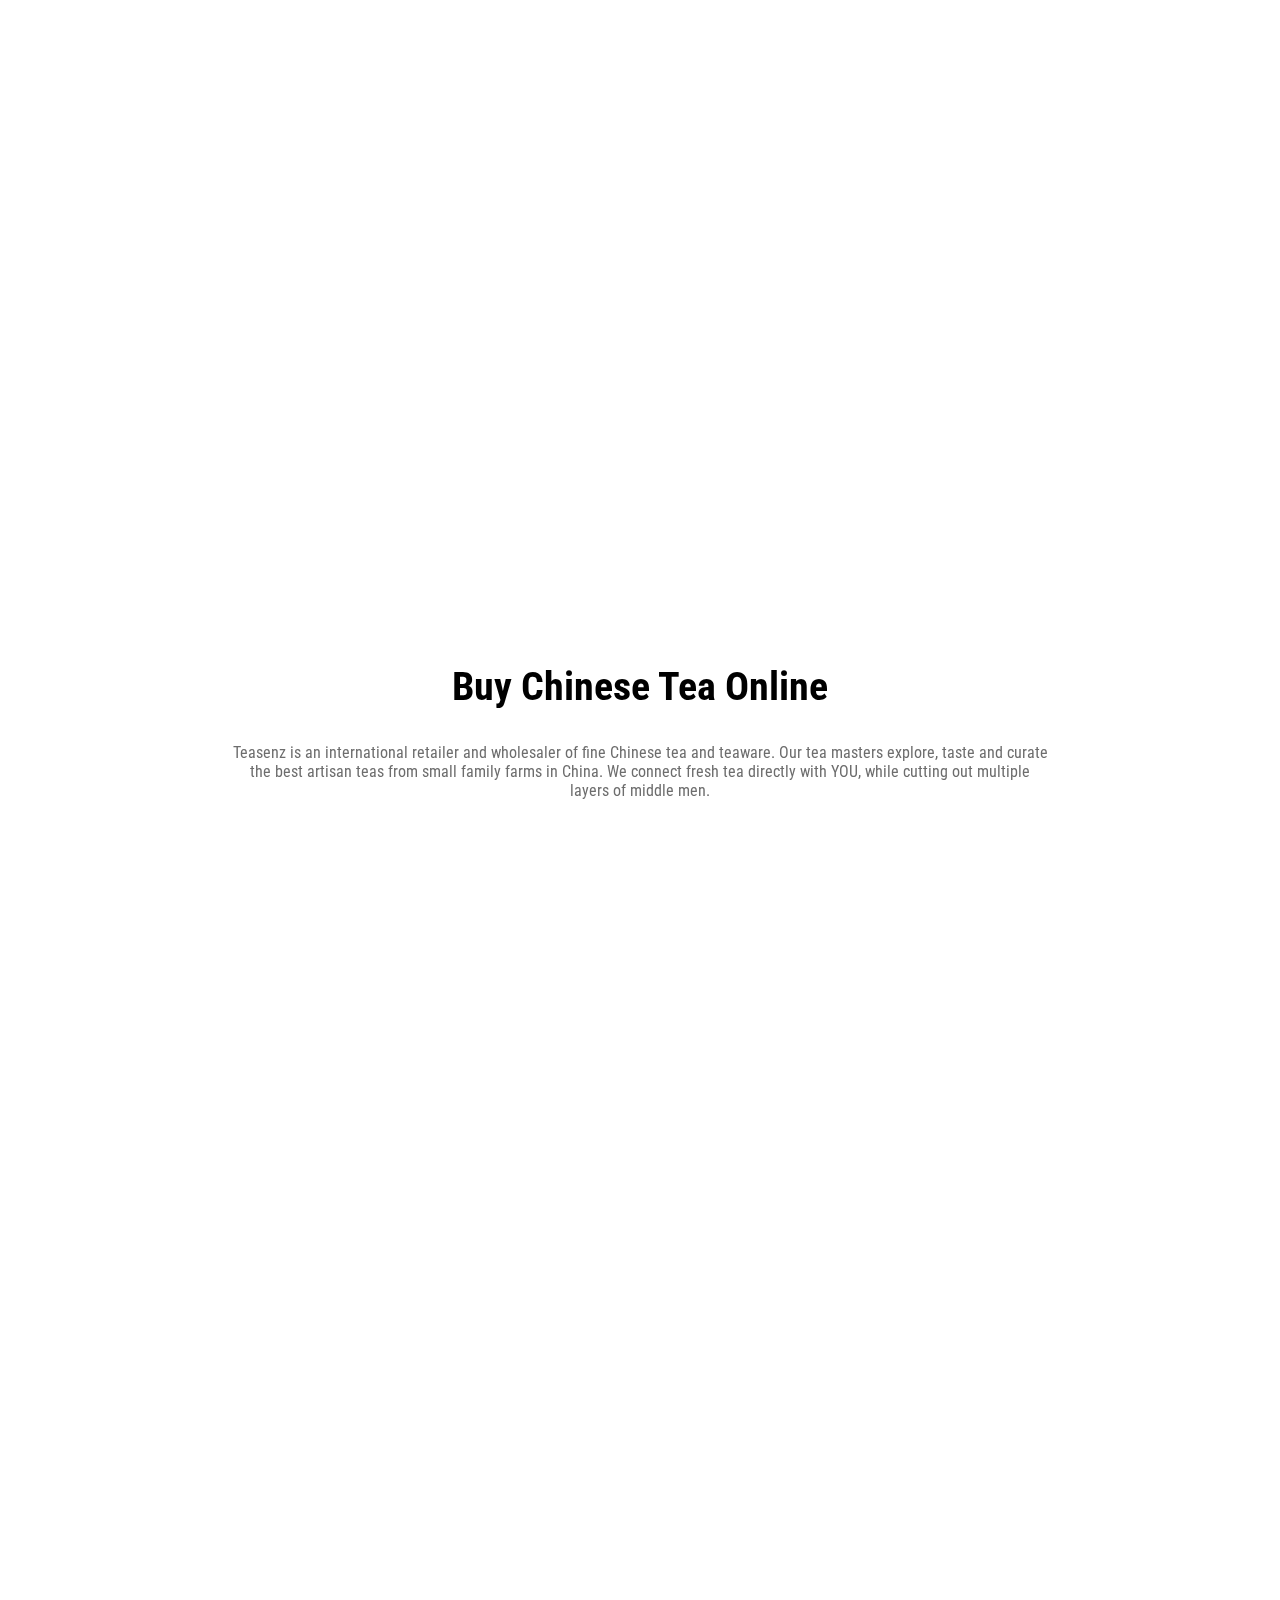
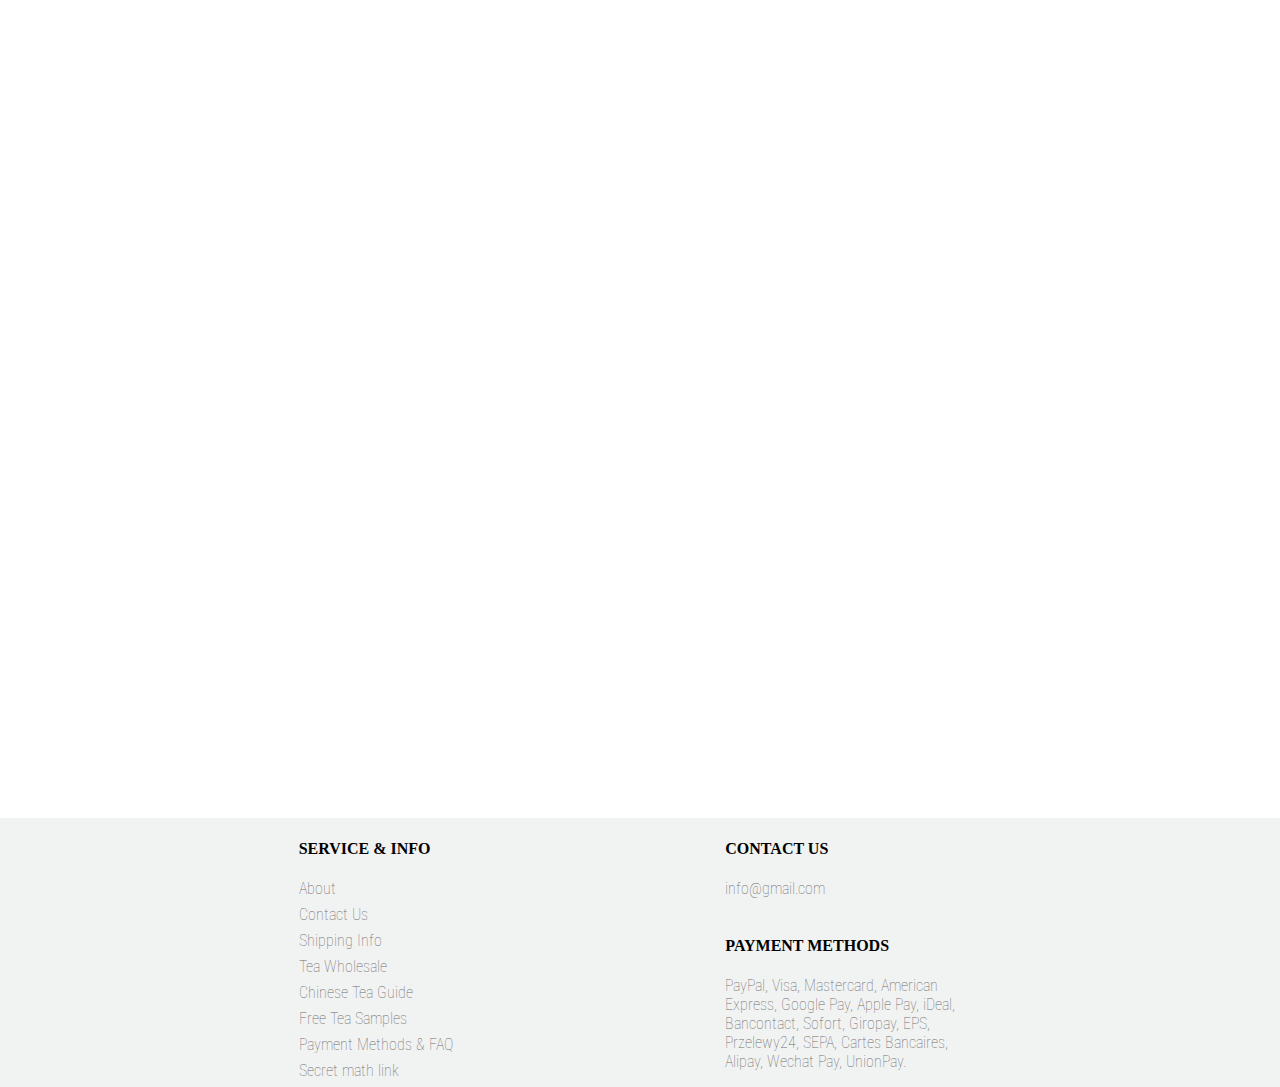
<file: tea-website/index.html>
<!DOCTYPE html>
<html lang="en">
<head>
    <link rel="icon" type="image/png" href="media/icon.png">
    <meta charset="UTF-8">
    <meta name="viewport" content="width=device-width, initial-scale=1.0">
    <title>Tea Shop</title>
    <link rel="stylesheet" type="text/css" href="css/style.css">
    <link rel="preconnect" href="https://fonts.googleapis.com">
    <link rel="preconnect" href="https://fonts.gstatic.com" crossorigin>
    <link href="https://fonts.googleapis.com/css2?family=Quicksand:wght@700&display=swap" rel="stylesheet">
    <link href="https://fonts.googleapis.com/css2?family=Roboto+Condensed:ital,wght@0,100;0,200;0,300;0,400;0,500;0,600;0,700;0,800;0,900;1,100;1,200;1,300;1,400;1,500;1,600;1,700;1,800;1,900&display=swap" rel="stylesheet">
    <link href="https://unpkg.com/aos@2.3.1/dist/aos.css" rel="stylesheet">
</head>
<body>
    <header>
        <a class="logo" href="index.html">Tea Shop</a>
        <nav class="navigation">
            <a href="index.html">Home</a>
            <a href="sales.php">Sales</a>
            <a href="green-tea.php">Green Tea</a>
            <a href="black-tea.php">Black Tea</a>
            <a href="about-us.html">About Us</a>
        </nav>
    </header>
    <div class="wrapper">
        <div data-aos="fade-up" class="p-block">
            <h2>Buy Chinese Tea Online</h2>
            <p>Teasenz is an international retailer and wholesaler of fine Chinese tea and teaware. Our tea masters explore, taste and curate the best artisan teas from small family farms in China. We connect fresh tea directly with YOU, while cutting out multiple layers of middle men.</p>
        </div>
        <div class="block">
            <img data-aos="fade-left" src="media/banner1.jpg" alt="#">
            <div data-aos="fade-right" class="block-text">
                <h2>Banuo Ancient Tree</h2>
                <p>
                    A pu erh tea consisting of thick tea leaves with visible downy buds harvested from ancient trees in Ba Nuo, Mengku. The tea leaves are handpicked in Spring 2022, and processed into maocha (loose tea). Afterwards it was aged for 7 months in loose-form, until we steamed and stone-pressed them into cakes in November 2022. The cakes are double-wrapped in two layers of paper for optimal further aging.
                </p>
                <a class="button" href="#">Learn more</a>
            </div>
        </div>
        <div class="block">
            <img data-aos="fade-right" src="media/banner2.jpg" alt="#">
            <div data-aos="fade-left" class="block-text">
                <h2>Premium Tea Tins</h2>
                <p>
                    Besides our convenient pouches, we now also offers a selection of our tea in gift tins! To purchase tins, you simply need to select the 'GIFT TIN' option in the drop-down of the product page. Our tea tins come with a beautiful Teasenz brand label and the bottom and lid are made from premium aluminium metal.                </p>
                <a class="button" href="#">Discover all teas available in tins</a>
            </div>
        </div>
        <div data-aos="fade-up" class="p-block text">
            <h3>Real Chinese tea, Now Available Worldwide</h3>
            <p>Even though tea is the second most consumed beverage in the world, real Chinese tea is still hardly available to most tea lovers outside of China. With Teasenz, it's now just a few mouse-clicks away! We deliver your favourite loose leaf teas and teaware anywhere in the world at a surprisingly affordable 5 USD flat fee (per 2KG parcel). For rush orders we also offer super fast EMS express shipping.</p>
        </div>
        <div data-aos="fade-up" class="p-block text">
            <h3>The Preferred Chinese Tea Wholesaler</h3>
            <p>We're the preferred international supplier of Chinese tea to hundreds of restaurants, spas, cafes, and hotels worldwide. As a business, you can enjoy up to 20% bulk discounts on individual products and up to 10% additional shopping cart discounts for orders over 500 USD. But that's not it, we offer world-class support, worry-free delivery, and expert tea advice to grow your business. Read our wholesale page for more information.</p>
        </div>
        <div data-aos="fade-up" class="p-block text">
            <h3>Buy Real Chinese Tea from Real People</h3>
            <p>The Teasenz grower network consists of small family farms in over 20 pollution-free growing regions in China. Our farmers have dedicated their lives to grow their tea and communities. They care about their land, because it's the foundation of their existence and a heritage they want to pass on to their children.</p>
        </div>
    </div>
    <footer>
        <div class="upper-footer">
            <div class="tab">
                <h4>SERVICE & INFO</h4>
                <a href="#">About</a>
                <a href="contact_form.php">Contact Us</a>
                <a href="#">Shipping Info</a>
                <a href="#">Tea Wholesale</a>
                <a href="#">Chinese Tea Guide</a>
                <a href="#">Free Tea Samples</a>
                <a href="#">Payment Methods & FAQ</a>
                <a href="https://www.youtube.com/watch?v=PapnBKnPA8s&t=1">Secret math link</a>
            </div>
            <div class="tab">
                <h4>CONTACT US</h4>
                <p>info@gmail.com</p>
                <br>
                <h4>PAYMENT METHODS</h4>
                <p>PayPal, Visa, Mastercard, American Express, Google Pay, Apple Pay, iDeal, Bancontact, Sofort, Giropay, EPS, Przelewy24, SEPA, Cartes Bancaires, Alipay, Wechat Pay, UnionPay.</p>
            </div>
        </div>
    </footer>
    <script src="https://unpkg.com/aos@2.3.1/dist/aos.js"></script>
    <script>
        AOS.init();
    </script>
    <script src="js/navigation.js"></script>
</body>
</file>
<file: tea-website/css/style.css>
body {
    margin: 0;
}

h2, p {
    font-family: 'Roboto Condensed', sans-serif;
}
header {
    display: flex;
    flex-direction: column;
    align-items: center;
    min-height: 600px;
    background-image: url("https://www.teasenz.com/media/easybanner/banner1_teasenz_packaging_900.jpg");
    background-size: cover;
    padding-top: 30px;
}

header a {
    color: #fff;
    text-decoration: none;
    font-family: 'Quicksand', sans-serif;
    transition: color 0.3s;
}

header a:hover {
    color: #6d6d6d;
}

header .logo {
    font-size: 46px;
    margin-bottom: 15px;
}

header .navigation {
    position: sticky;
    top: 0;
    height: 50px;
    display: flex;
    align-items: center;
    justify-content: center;
    width: 100%;
}
header .navigation a {
    margin-right: 20px;
}

.wrapper {
    display: flex;
    flex-direction: column;
    justify-content: center;
    padding: 0 10%;
}
.p-block {
    text-align: center;
    margin-bottom: 6rem;
}

.p-block h2 {
    font-size: 40px;
}

.p-block p {
    padding: 0 10%;
    color: #6d6d6d;
}

.block {
    display: flex;
    justify-content: space-between;
    margin-bottom: 8rem;
}

.block:nth-child(2) img {
    order: 1;
}

.block img {
    max-width: 540px;
    height: auto;
}

.block .block-text {
    width: 45%;
    display: flex;
    flex-direction: column;
    justify-content: space-between;
}

.block .block-text h2 {
    margin-block-start: 0;
    margin-block-end: 0;
    font-size: 40px;
}

.block .block-text h2:after {
    content: "";
    display: block;
    width: 40px;
    height: 5px;
    background-color: #505745;
    margin-top: 16px;
}

.block .block-text p {
    font-size: 18px;
    color: #6d6d6d;
    font-weight: 400;
}

.block .block-text .button {
    border: 2px solid #505745;
    background-color: #505745;
    color: #fff;
    cursor: pointer;
    font-weight: 800;
    padding: 10px 15px;
    box-sizing: border-box;
    vertical-align: middle;
    text-transform: uppercase;
    line-height: 17px;
    font-size: 14px;
    text-decoration: none;
    width: fit-content;
}

.text {
    margin-bottom: 2rem;
}

.text h3 {
    font-size: 22px;
    font-weight: 500;
}

.text p {
    font-size: 15px;
}

footer {
    background-color: #f1f2f2;
    display: flex;
    flex-direction: column;
    
}

footer .upper-footer {
    display: flex;
    justify-content: space-evenly;
    width: 80%;
    margin: 0 auto;
}

footer .upper-footer .tab {
    width: 25%;
    display: flex;
    flex-direction: column;
}

footer .upper-footer .tab a {
    color: #6d6d6d;
    text-decoration: none;
    font-weight: lighter;
    font-family: 'Roboto Condensed', sans-serif;
    margin-bottom: 7px;
}

footer .upper-footer .tab p {
    color: #6d6d6d;
    font-weight: lighter;
    margin-block-start: 0;
    margin-block-end: 0;
}




.table-wrapper {
    margin: 0 auto;
    padding: 20px;
    width: 90%;
}

table {
    width: 100%;
    border-collapse: collapse;
    font-family: 'Roboto Condensed', sans-serif;
}

table, th, td {
    border: 1px solid #505745;
}

th, td {
    text-align: left;
    padding: 8px;
}

thead {
    background-color: #505745;
    color: #FFFFFF;
}

tbody tr:nth-child(odd) {
    background-color: #f2f2f2;
}

#remove-btn {
    background-color: #ff0000;
    color: white;
    border: none;
    padding: 5px 10px;
    cursor: pointer;
    font-family: 'Roboto Condensed', sans-serif;
}

#remove-btn:hover {
    background-color: #cc0000;
}




.actions {
    text-align: center;
    margin-top: 20px;
}

.buy-btn {
    background-color: white; /* Dark green color from your styles */
    color: green;
    border: none;
    padding: 10px 20px;
    font-family: 'Roboto Condensed', sans-serif;
    font-size: 16px;
    cursor: pointer;
    text-transform: uppercase;
    transition: background-color 0.3s ease;
}
.buy-btn a{
    text-decoration: none;
}

.buy-btn:hover {
    background-color: #ffffff; /* Slightly darker shade for hover effect */
}

.back-link {
    display: inline-block;
    color: green; /* Grey color from your styles */
    text-decoration: none;
    font-family: 'Roboto Condensed', sans-serif;
    font-size: 14px;
    margin-top: 10px;
}

.back-link:hover {
    color: #505745; /* Dark green color for consistency */
}

.be_good{
    text-align: center;
}
</file>
